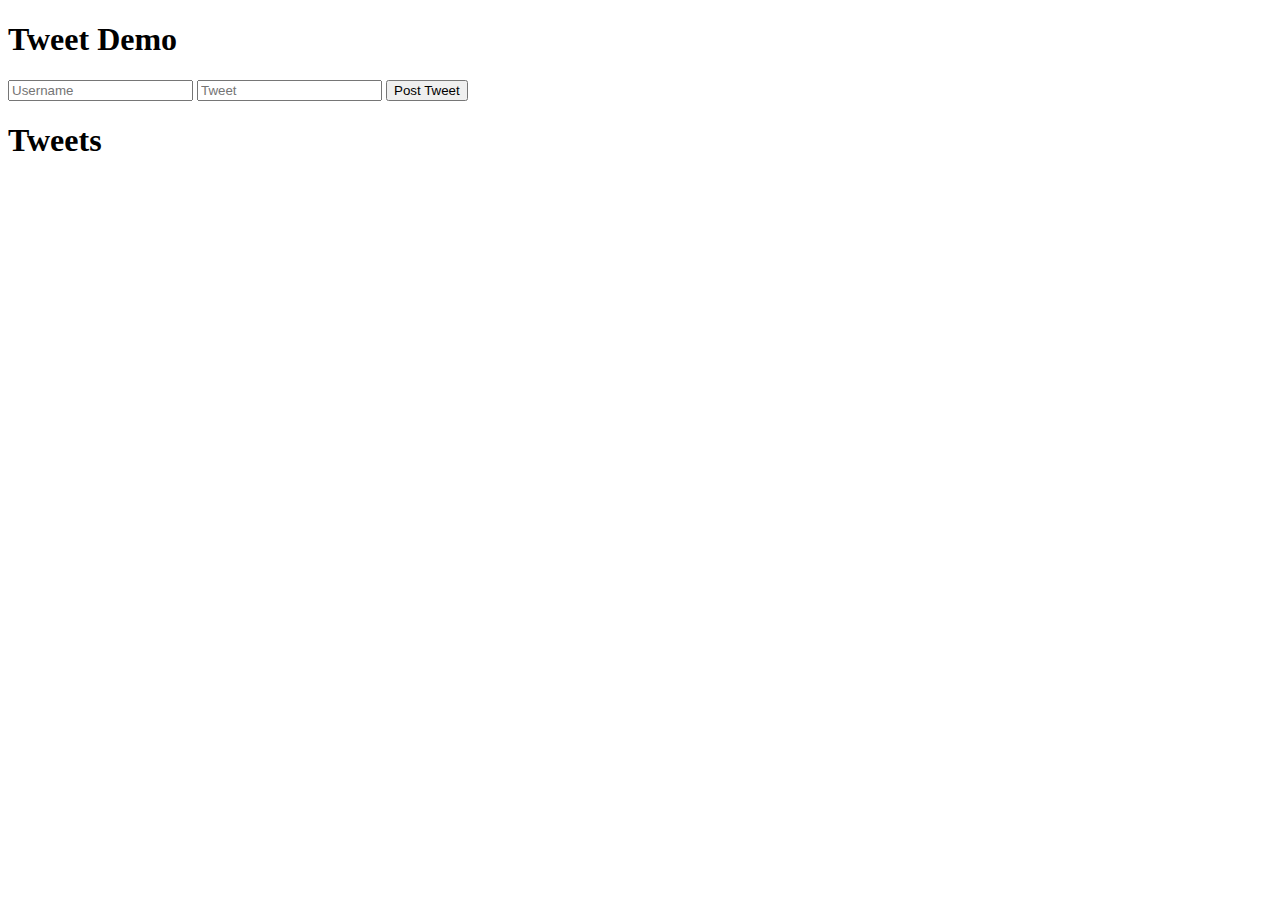
<file: Event Delegation/index.html>
<!DOCTYPE html>
<html lang="en">
  <head>
    <meta charset="UTF-8" />
    <meta http-equiv="X-UA-Compatible" content="IE=edge" />
    <meta name="viewport" content="width=device-width, initial-scale=1.0" />
    <title>Form Events</title>
  </head>
  <body>
    <h1>Tweet Demo</h1>
    <form action="">
      <input type="text" name="username" placeholder="Username" />
      <input type="text" name="tweet" placeholder="Tweet" />
      <button>Post Tweet</button>
    </form>
    <section>
      <h1>Tweets</h1>
      <ul></ul>
    </section>

    <script src="app.js"></script>
  </body>
</html>
</file>
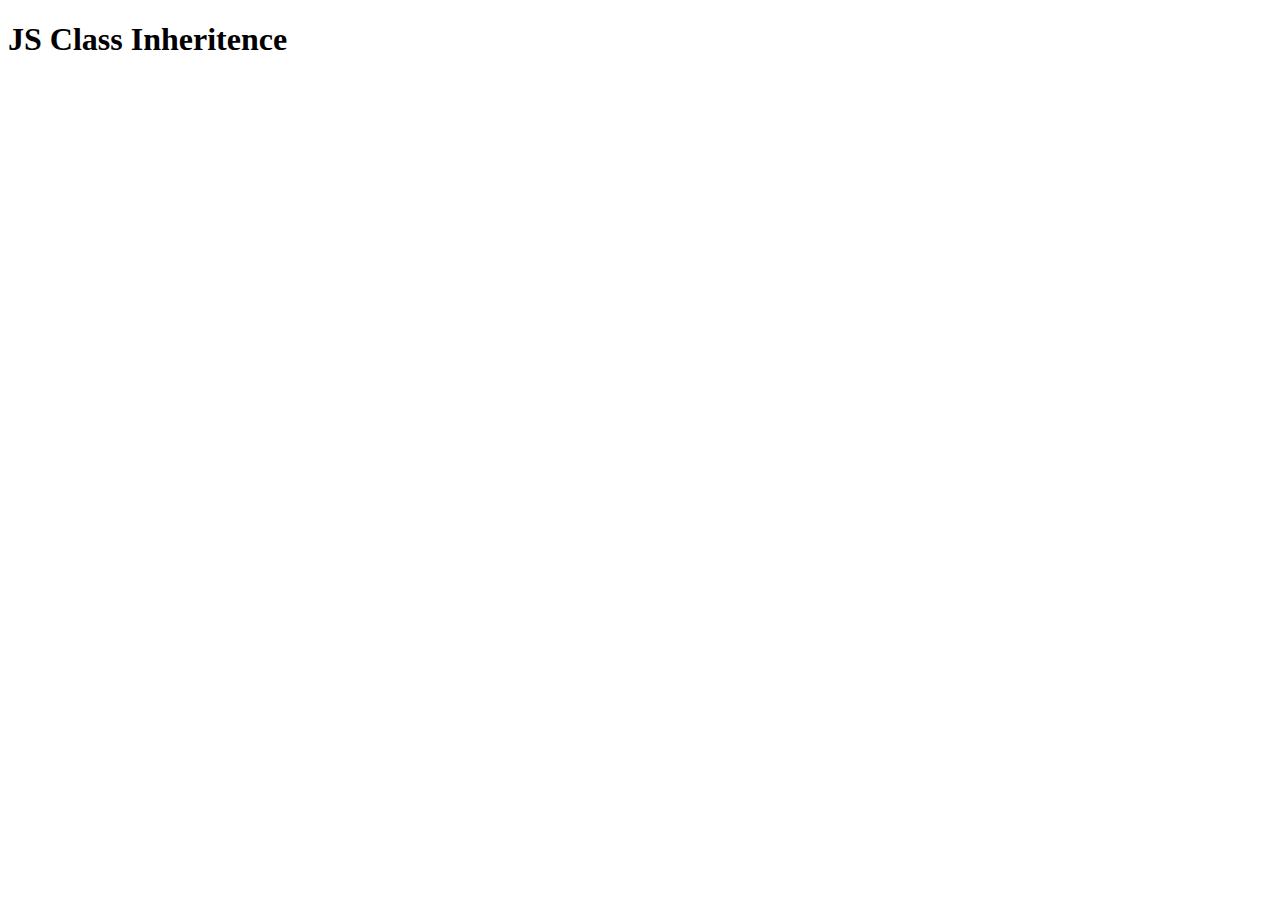
<file: JS Class Inheritence/index.html>
<!DOCTYPE html>
<html lang="en">
  <head>
    <meta charset="UTF-8" />
    <meta http-equiv="X-UA-Compatible" content="IE=edge" />
    <meta name="viewport" content="width=device-width, initial-scale=1.0" />
    <title>JS Class Inheritence</title>
  </head>
  <body>
    <h1>JS Class Inheritence</h1>
    <script src="app.js"></script>
  </body>
</html>
</file>
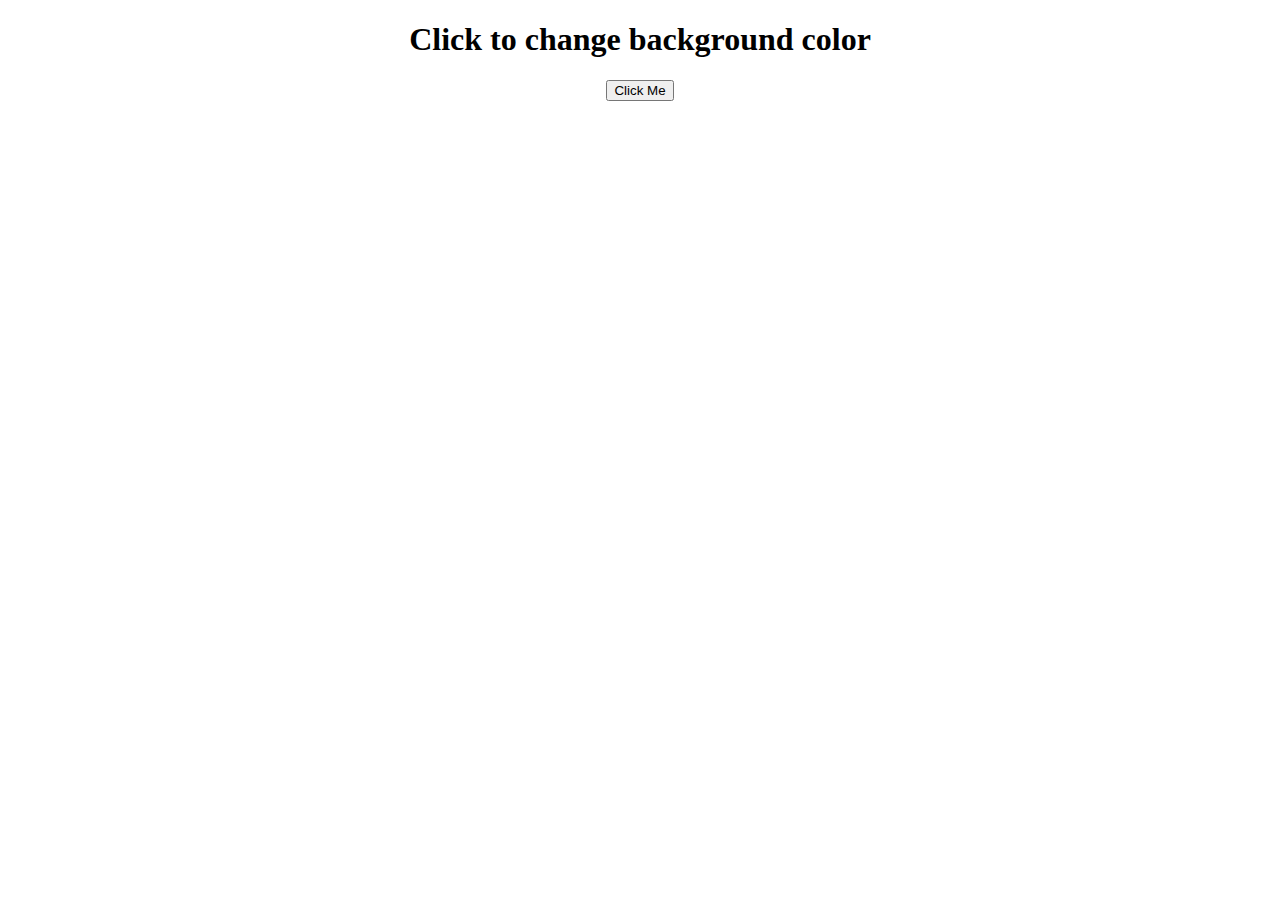
<file: New Changing Color/index.html>
<!DOCTYPE html>
<html lang="en">
  <head>
    <meta charset="UTF-8" />
    <meta http-equiv="X-UA-Compatible" content="IE=edge" />
    <meta name="viewport" content="width=device-width, initial-scale=1.0" />
    <title>Document</title>
    <style>
      body {
        text-align: center;
      }
    </style>
  </head>
  <body>
    <h1>Click to change background color</h1>
    <button>Click Me</button>
    <script src="app.js"></script>
  </body>
</html>
</file>
